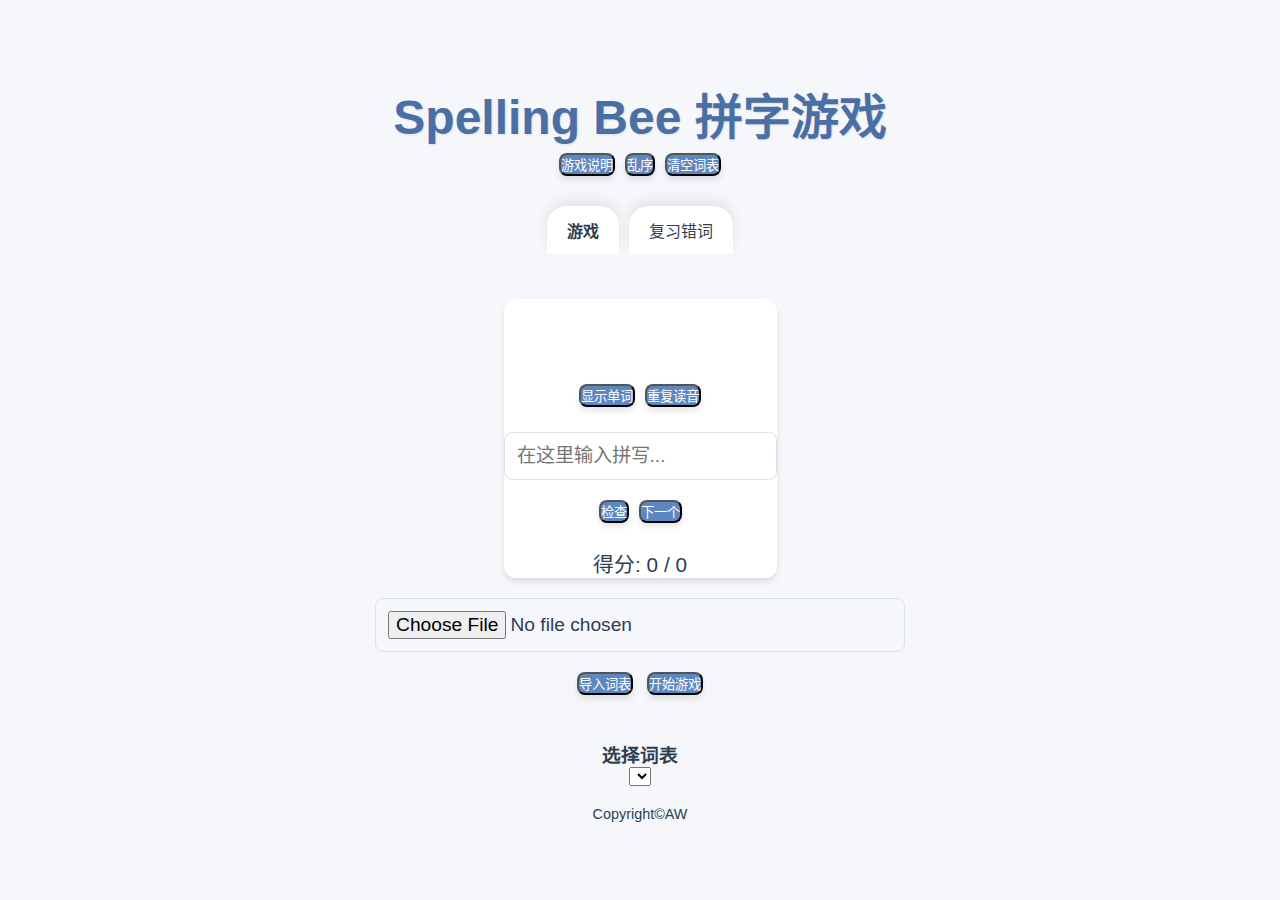
<file: index.html>
<!DOCTYPE html>
<html lang="zh-CN">

<head>
    <meta charset="UTF-8">
    <meta name="viewport" content="width=device-width, initial-scale=1.0">
    <title>Spelling Bee 拼字游戏</title>
    <link rel="stylesheet" href="style.css">
</head>

<body>
    <h1>Spelling Bee 拼字游戏</h1>
    <div class="top-buttons">
        <button id="instructionsBtn">游戏说明</button>
        <button id="shuffleBtn">乱序</button>
        <button id="clearWordListsBtn">清空词表</button>
    </div>
    <div class="instructions" id="instructions">
        <h3>游戏说明:</h3>
        <p>1. 点击"导入词表"按钮上传包含单词的文本文件（每行一个单词）。</p>
        <p>2. 点击"开始游戏"按钮开始拼写测试。</p>
        <p>3. 听到单词读音后，在输入框中拼写该单词。</p>
        <p>4. 点击"检查"按钮或按Enter键检查拼写是否正确。</p>
        <p>5. 拼写正确的单词2秒后自动进入下一个。</p>
        <p>6. 拼写错误的单词会加入复习词库。</p>
        <p>7. 点击"显示单词"按钮显示正确单词。</p>
        <p>8. 点击"下一个"按钮跳过到下一个单词。</p>
        <p>9. 点击"重复读音"按钮再次听取单词读音。</p>
        <p>10. 点击"乱序"按钮打乱单词列表顺序。</p>
        <p>11. 点击"清空词表"按钮清空所有已导入的词表。</p>
        <p>12. 如果没有声音或有其他问题，请尝试用其他浏览器打开。</p>
    </div>
    <div class="tabs">
        <div class="tab active" data-tab="game">游戏</div>
        <div class="tab" data-tab="review">复习错词</div>
    </div>
    <div class="tab-content active" id="gameTab">
        <div class="game-container" id="gameContainer">
            <div class="word-display hidden" id="wordDisplay"></div>
            <div class="control-buttons">
                <button id="revealBtn">显示单词</button>
                <button id="repeatBtn">重复读音</button>
            </div>
            <div class="input-area">
                <input type="text" id="userInput" placeholder="在这里输入拼写...">
                <div class="input-buttons">
                    <button id="checkBtn">检查</button>
                    <button id="nextBtn">下一个</button>
                </div>
            </div>
            <div id="result"></div>
            <div class="score">
                得分: <span id="score">0</span> / <span id="total">0</span>
            </div>
        </div>
    </div>
    <div class="tab-content review-empty-state" id="reviewTab">
        <div class="game-container">
            <h3>复习错词</h3>
            <div class="review-list" id="reviewList">
                <p>暂无需要复习的单词</p>
            </div>
            <button id="reviewBtn" style="display: none;">开始复习</button>
        </div>
    </div>
    <div class="file-input" id="fileInput">
        <input type="file" id="wordFile" accept=".txt">
        <button id="loadBtn">导入词表</button>
        <button id="startBtn">开始游戏</button>
    </div>
    <div class="wordlist-selection" id="wordlistSelection">
        <h3>选择词表</h3>
        <select id="wordlistSelect"></select>
    </div>
    <div class="copyright">
        Copyright©AW
    </div>
    <!-- 正确和错误音效 -->
    <audio id="correctSound" src="https://assets.mixkit.co/active_storage/sfx/2863/2863-preview.mp3"></audio>
    <audio id="incorrectSound" src="https://assets.mixkit.co/active_storage/sfx/946/946-preview.mp3"></audio>
    <!-- 自定义语音库的音频元素 -->
    <audio id="customSound"></audio>
    <script src="script.js"></script>
</body>

</html>
</file>
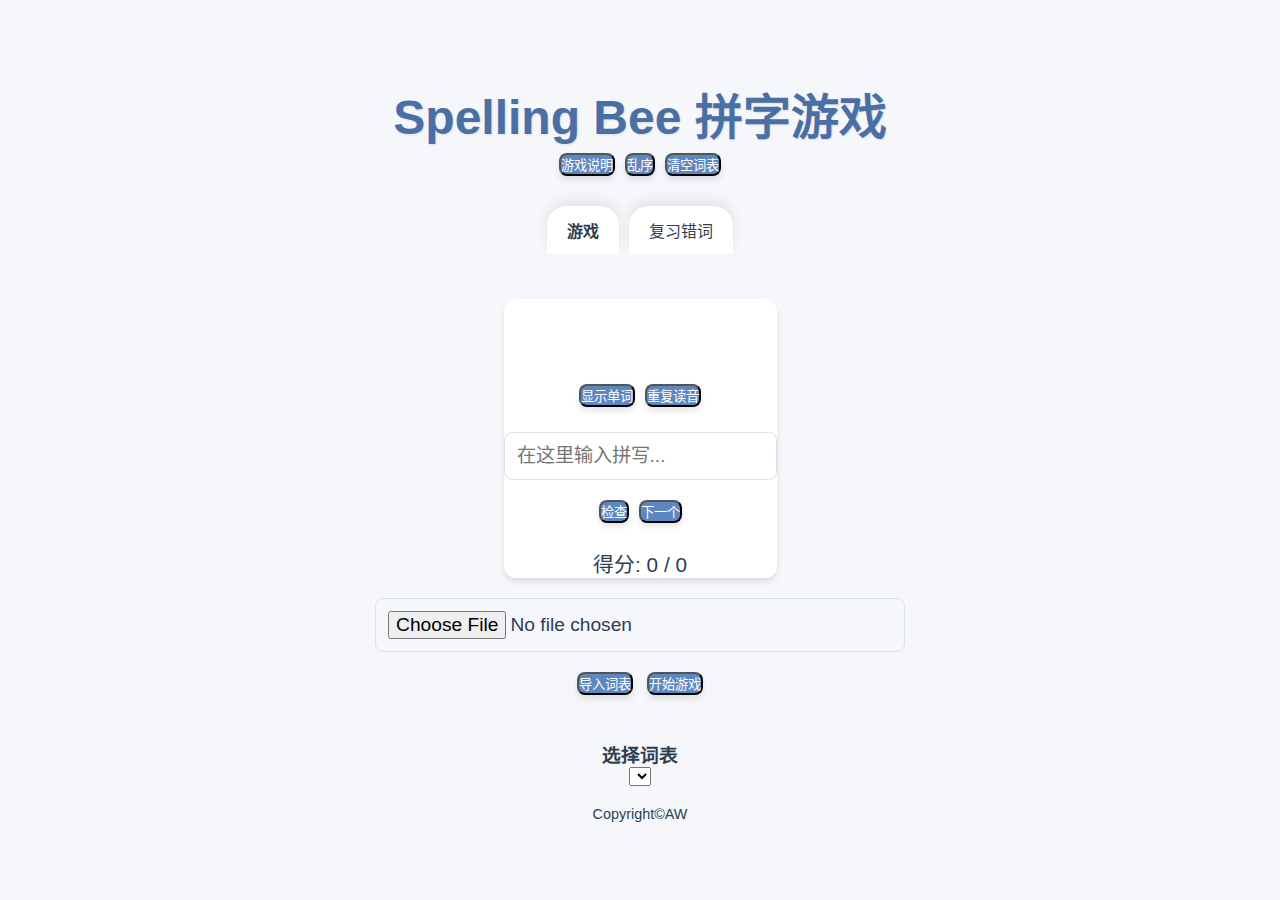
<file: Spelling bee YDKT@1.html>
<!DOCTYPE html>
<html lang="zh-CN">

<head>
    <meta charset="UTF-8">
    <meta name="viewport" content="width=device-width, initial-scale=1.0">
    <title>Spelling Bee 拼字游戏</title>
    <style>
        :root {
            --primary-bg: #f5f7fa;
            --secondary-bg: #eef2f7;
            --accent-color: #4a6fa5;
            --text-dark: #2c3e50;
            --text-light: #ffffff;
            --correct-green: #2ecc71;
            --incorrect-red: #e74c3c;
            --btn-bg: #5d87c1;
            --btn-hover: #3a5f94;
            --border-color: #dce1e8;
            --shadow: 0 4px 6px rgba(0, 0, 0, 0.1);
        }

        * {
            box-sizing: border-box;
            margin: 0;
            padding: 0;
        }

        body {
            font-family: 'Segoe UI', Tahoma, Geneva, Verdana, sans-serif;
            background: var(--primary-bg);
            color: var(--text-dark);
            min-height: 100vh;
            margin: 0;
            display: flex;
            flex-direction: column;
            align-items: center;
            justify-content: center;
            padding: 15px;
        }

        h1 {
            color: var(--accent-color);
            text-shadow: 1px 1px 2px rgba(0, 0, 0, 0.1);
            font-size: clamp(2rem, 6vw, 3rem);
            animation: none;
            text-align: center;
        }

        button {
            font-family: 'Segoe UI', Tahoma, Geneva, Verdana, sans-serif;
            background-color: var(--btn-bg);
            color: var(--text-light);
            border-radius: 8px;
            box-shadow: var(--shadow);
            font-weight: 500;
            cursor: pointer;
            transition: all 0.3s ease;
            margin: 5px;
        }

        button:hover {
            background-color: var(--btn-hover);
        }

        .game-container {
            background-color: white;
            border-radius: 12px;
            box-shadow: var(--shadow);
            width: 100%;
            max-width: 650px;
            margin-top: 20px;
        }

        .word-display {
            font-size: clamp(2.5rem, 10vw, 4.5rem);
            margin: 20px 0;
            min-height: 60px;
            color: var(--accent-color);
            font-weight: bold;
            text-shadow: 1px 1px 2px rgba(0, 0, 0, 0.1);
            text-align: center;
        }

        .input-area {
            margin: 20px 0;
            display: flex;
            flex-direction: column;
            align-items: center;
        }

        input {
            font-family: 'Segoe UI', Tahoma, Geneva, Verdana, sans-serif;
            padding: 12px;
            font-size: 1.2rem;
            width: 100%;
            border: 1px solid var(--border-color);
            border-radius: 8px;
            outline: none;
            margin-bottom: 15px;
        }

        .input-buttons, .control-buttons {
            display: flex;
            flex-wrap: wrap;
            justify-content: center;
        }

        .score {
            margin-top: 20px;
            font-size: 1.3rem;
            color: var(--text-dark);
            text-align: center;
        }

        .correct {
            color: var(--correct-green);
            font-weight: bold;
        }

        .incorrect {
            color: var(--incorrect-red);
            font-weight: bold;
        }

        .file-input {
            margin: 20px 0;
            text-align: center;
        }

        .instructions {
            background-color: #fffdf6;
            padding: 20px;
            border-radius: 20px;
            margin-bottom: 20px;
            text-align: left;
            display: none;
            box-shadow: 0 6px 12px rgba(0, 0, 0, 0.08);
            line-height: 1.6;
        }

        .hidden {
            visibility: hidden;
        }

        .revealed {
            visibility: visible;
        }

        .tabs {
            display: flex;
            margin-bottom: 20px;
            justify-content: center;
            flex-wrap: wrap;
        }

        .tab {
            padding: 12px 20px;
            background-color: #fff;
            cursor: pointer;
            border-radius: 20px 20px 0 0;
            margin: 5px;
            box-shadow: 0 -6px 12px rgba(0, 0, 0, 0.08);
        }

        .tab.active {
            background-color: rgba(255, 255, 255, 0.95);
            color: var(--text-dark);
            font-weight: bold;
        }

        .tab-content {
            display: none;
        }

        .tab-content.active {
            display: block;
        }

        .review-list {
            text-align: left;
            max-height: 250px;
            overflow-y: auto;
            border: 2px solid var(--border-color);
            padding: 15px;
            margin-top: 15px;
            border-radius: 20px;
        }

        .shuffled {
            background-color: #e74c3c;
        }

        .wordlist-selection {
            margin-top: 20px;
            text-align: center;
        }

        .copyright {
            margin-top: 20px;
            font-size: 0.9rem;
            color: var(--text-dark);
            text-align: center;
        }

        .top-buttons {
            display: flex;
            justify-content: center;
            align-items: center;
            margin-bottom: 20px;
            flex-wrap: wrap;
        }

        .control-buttons {
            display: flex;
            justify-content: center;
            align-items: center;
            flex-wrap: wrap;
        }

        /* 新增样式：隐藏空的复习区域 */
        .review-empty-state {
            display: none;
        }

        /* 移动端优化 */
        @media (max-width: 480px) {
            .game-container {
                padding: 20px;
            }

            .word-display {
                font-size: 3rem;
            }

            button {
                padding: 10px 15px;
                font-size: 0.9rem;
            }

            input {
                font-size: 1rem;
            }

            .instructions {
                font-size: 0.9rem;
            }
        }
    </style>
</head>

<body>
    <h1>Spelling Bee 拼字游戏</h1>
    <div class="top-buttons">
        <button id="instructionsBtn">游戏说明</button>
        <button id="shuffleBtn">乱序</button>
        <button id="clearWordListsBtn">清空词表</button>
    </div>
    <div class="instructions" id="instructions">
        <h3>游戏说明:</h3>
        <p>1. 点击“导入词表”按钮上传包含单词的文本文件（每行一个单词）。</p>
        <p>2. 点击“开始游戏”按钮开始拼写测试。</p>
        <p>3. 听到单词读音后，在输入框中拼写该单词。</p>
        <p>4. 点击“检查”按钮或按Enter键检查拼写是否正确。</p>
        <p>5. 拼写正确的单词2秒后自动进入下一个。</p>
        <p>6. 拼写错误的单词会加入复习词库。</p>
        <p>7. 点击“显示单词”按钮显示正确单词。</p>
        <p>8. 点击“下一个”按钮跳过到下一个单词。</p>
        <p>9. 点击“重复读音”按钮再次听取单词读音。</p>
        <p>10. 点击“乱序”按钮打乱单词列表顺序。</p>
        <p>11. 点击“清空词表”按钮清空所有已导入的词表。</p>
        <p>12. 如果没有声音或有其他问题，请尝试用其他浏览器打开。</p>
    </div>
    <div class="tabs">
        <div class="tab active" data-tab="game">游戏</div>
        <div class="tab" data-tab="review">复习错词</div>
    </div>
    <div class="tab-content active" id="gameTab">
        <div class="game-container" id="gameContainer">
            <div class="word-display hidden" id="wordDisplay"></div>
            <div class="control-buttons">
                <button id="revealBtn">显示单词</button>
                <button id="repeatBtn">重复读音</button>
            </div>
            <div class="input-area">
                <input type="text" id="userInput" placeholder="在这里输入拼写...">
                <div class="input-buttons">
                    <button id="checkBtn">检查</button>
                    <button id="nextBtn">下一个</button>
                </div>
            </div>
            <div id="result"></div>
            <div class="score">
                得分: <span id="score">0</span> / <span id="total">0</span>
            </div>
        </div>
    </div>
    <div class="tab-content review-empty-state" id="reviewTab">
        <div class="game-container">
            <h3>复习错词</h3>
            <div class="review-list" id="reviewList">
                <p>暂无需要复习的单词</p>
            </div>
            <button id="reviewBtn" style="display: none;">开始复习</button>
        </div>
    </div>
    <div class="file-input" id="fileInput">
        <input type="file" id="wordFile" accept=".txt">
        <button id="loadBtn">导入词表</button>
        <button id="startBtn">开始游戏</button>
    </div>
    <div class="wordlist-selection" id="wordlistSelection">
        <h3>选择词表</h3>
        <select id="wordlistSelect"></select>
    </div>
    <div class="copyright">
        Copyright©AW
    </div>
    <!-- 正确和错误音效 -->
    <audio id="correctSound" src="https://assets.mixkit.co/active_storage/sfx/2863/2863-preview.mp3"></audio>
    <audio id="incorrectSound" src="https://assets.mixkit.co/active_storage/sfx/946/946-preview.mp3"></audio>
    <!-- 自定义语音库的音频元素 -->
    <audio id="customSound"></audio>
    <script>
        // 全局变量
        let wordLists = [];
        let reviewWords = [];
        let currentWord = '';
        let currentIndex = 0;
        let score = 0;
        let synth = window.speechSynthesis;
        let timer = null;
        let isShuffled = false;
        let selectedWordListIndex = 0;
        const correctSound = document.getElementById('correctSound');
        const incorrectSound = document.getElementById('incorrectSound');
        const customSound = document.getElementById('customSound'); // 获取自定义语音库的音频元素

        // DOM 元素
        const wordFile = document.getElementById('wordFile');
        const loadBtn = document.getElementById('loadBtn');
        const startBtn = document.getElementById('startBtn');
        const gameContainer = document.getElementById('gameContainer');
        const wordDisplay = document.getElementById('wordDisplay');
        const revealBtn = document.getElementById('revealBtn');
        const userInput = document.getElementById('userInput');
        const checkBtn = document.getElementById('checkBtn');
        const nextBtn = document.getElementById('nextBtn');
        const repeatBtn = document.getElementById('repeatBtn');
        const resultDisplay = document.getElementById('result');
        const scoreDisplay = document.getElementById('score');
        const totalDisplay = document.getElementById('total');
        const reviewList = document.getElementById('reviewList');
        const reviewBtn = document.getElementById('reviewBtn');
        const tabs = document.querySelectorAll('.tab');
        const tabContents = document.querySelectorAll('.tab-content');
        const instructionsBtn = document.getElementById('instructionsBtn');
        const instructions = document.getElementById('instructions');
        const fileInput = document.getElementById('fileInput');
        const shuffleBtn = document.getElementById('shuffleBtn');
        const wordlistSelect = document.getElementById('wordlistSelect');
        const clearWordListsBtn = document.getElementById('clearWordListsBtn');

        // 尝试从 localStorage 中获取保存的词表
        const savedWordLists = localStorage.getItem('wordLists');
        if (savedWordLists) {
            wordLists = JSON.parse(savedWordLists);
            updateWordlistSelect();
        }

        // 尝试从 localStorage 中获取保存的复习词库
        const savedReviewWords = localStorage.getItem('reviewWords');
        if (savedReviewWords) {
            reviewWords = JSON.parse(savedReviewWords);
            updateReviewList();
        }

        // 标签页切换
        tabs.forEach(tab => {
            tab.addEventListener('click', () => {
                tabs.forEach(t => t.classList.remove('active'));
                tabContents.forEach(c => c.classList.remove('active'));
                tab.classList.add('active');
                document.getElementById(tab.dataset.tab + 'Tab').classList.add('active');

                // 如果切换到复习页且没有复习单词，显示空状态
                if (tab.dataset.tab === 'review' && reviewWords.length === 0) {
                    document.getElementById('reviewTab').classList.add('review-empty-state');
                }
            });
        });

        // 加载词表
        loadBtn.addEventListener('click', () => {
            const file = wordFile.files[0];
            if (!file) {
                alert('请先选择词表文件');
                return;
            }
            const reader = new FileReader();
            reader.onload = function (e) {
                const content = e.target.result;
                const newWordList = content.split('\n').map(word => word.trim()).filter(word => word.length > 0);
                if (wordLists.length >= 3) {
                    alert('最多只能保存三个词表，请删除一个后再导入。');
                    return;
                }
                wordLists.push(newWordList);
                localStorage.setItem('wordLists', JSON.stringify(wordLists));
                updateWordlistSelect();
                alert(`成功导入词表，共 ${newWordList.length} 个单词`);
            };
            reader.readAsText(file);
        });

        // 更新词表选择下拉框
        function updateWordlistSelect() {
            wordlistSelect.innerHTML = '';
            wordLists.forEach((_, index) => {
                const option = document.createElement('option');
                option.value = index;
                option.textContent = `词表 ${index + 1}`;
                wordlistSelect.appendChild(option);
            });
        }

        // 选择词表
        wordlistSelect.addEventListener('change', () => {
            selectedWordListIndex = parseInt(wordlistSelect.value);
        });

        // 开始游戏
        startBtn.addEventListener('click', () => {
            if (wordLists.length === 0) {
                alert('请先导入词表');
                return;
            }
            const selectedWordList = wordLists[selectedWordListIndex];
            currentIndex = 0;
            score = 0;
            scoreDisplay.textContent = score;
            totalDisplay.textContent = 0;
            showNextWord(selectedWordList);
            fileInput.style.display = 'none';
        });

        // 开始复习
        reviewBtn.addEventListener('click', () => {
            if (reviewWords.length === 0) {
                alert('复习词库中没有单词');
                return;
            }
            const selectedWordList = reviewWords;
            reviewWords = [];
            updateReviewList();
            currentIndex = 0;
            score = 0;
            scoreDisplay.textContent = score;
            totalDisplay.textContent = 0;
            showNextWord(selectedWordList);
            document.querySelector('.tab[data-tab="game"]').click();
            // 复习开始后清空复习错词的 localStorage
            localStorage.removeItem('reviewWords');

            // 隐藏空状态提示
            document.getElementById('reviewTab').classList.remove('review-empty-state');
        });

        // 显示下一个单词
        function showNextWord(wordList) {
            if (timer) {
                clearTimeout(timer);
                timer = null;
            }
            if (currentIndex >= wordList.length) {
                wordDisplay.textContent = '游戏结束!';
                wordDisplay.classList.remove('hidden');
                userInput.style.display = 'none';
                checkBtn.style.display = 'none';
                nextBtn.style.display = 'none';
                revealBtn.style.display = 'none';
                repeatBtn.style.display = 'none';
                resultDisplay.textContent = `最终得分: ${score} / ${currentIndex}`;
                if (reviewWords.length > 0) {
                    reviewBtn.style.display = 'inline-block';
                }
                return;
            }
            currentWord = wordList[currentIndex];
            wordDisplay.textContent = currentWord;
            wordDisplay.classList.add('hidden');
            userInput.value = '';
            resultDisplay.textContent = '';
            userInput.focus();
            // 朗读单词
            speakWord(currentWord);
        }

        // 朗读单词 - 指向有道词典发音链接
        function speakWord(word) {
            const audioUrl = `https://dict.youdao.com/dictvoice?type=0&audio=${word}`;
            customSound.src = audioUrl;
            customSound.play().catch(error => {
                console.error(`播放单词 "${word}" 的音频失败:`, error);
                alert(`抱歉，无法播放单词 "${word}" 的发音。`);
            });
        }

        // 检查拼写
        function checkSpelling() {
            const userAnswer = userInput.value.trim().toLowerCase();
            const correctAnswer = currentWord.toLowerCase();
            wordDisplay.classList.remove('hidden');
            if (userAnswer === correctAnswer) {
                resultDisplay.textContent = '正确!';
                resultDisplay.className = 'correct';
                score++;
                correctSound.play();
            } else {
                resultDisplay.textContent = `错误! 正确拼写是: ${currentWord}`;
                resultDisplay.className = 'incorrect';
                incorrectSound.play();
                // 添加到复习错词
                if (!reviewWords.includes(currentWord)) {
                    reviewWords.push(currentWord);
                    updateReviewList();
                    // 更新 localStorage 中的复习错词
                    localStorage.setItem('reviewWords', JSON.stringify(reviewWords));
                }
            }
            scoreDisplay.textContent = score;
            totalDisplay.textContent = currentIndex + 1;
            // 设置答案单词颜色为绿色
            wordDisplay.style.color = 'green';
            // 2 秒后自动下一个
            timer = setTimeout(() => {
                // 恢复默认颜色
                wordDisplay.style.color = '#333';
                currentIndex++;
                const selectedWordList = wordLists[selectedWordListIndex];
                showNextWord(selectedWordList);
            }, 2000);
        }

        // 更新复习错词显示
        function updateReviewList() {
            if (reviewWords.length === 0) {
                reviewList.innerHTML = '<p>暂无需要复习的单词</p>';
                reviewBtn.style.display = 'none';
            } else {
                reviewList.innerHTML = reviewWords.map(word => `<div>${word}</div>`).join('');
                reviewBtn.style.display = 'inline-block';
            }
        }

        // 显示单词
        revealBtn.addEventListener('click', () => {
            wordDisplay.classList.remove('hidden');
            // 设置答案单词颜色为绿色
            wordDisplay.style.color = 'green';
        });

        // 事件监听
        checkBtn.addEventListener('click', checkSpelling);
        nextBtn.addEventListener('click', () => {
            // 恢复默认颜色
            wordDisplay.style.color = '#333';
            currentIndex++;
            const selectedWordList = wordLists[selectedWordListIndex];
            showNextWord(selectedWordList);
        });
        repeatBtn.addEventListener('click', () => speakWord(currentWord));
        userInput.addEventListener('keypress', (e) => {
            if (e.key === 'Enter') {
                checkSpelling();
            }
        });

        // 显示游戏说明
        instructionsBtn.addEventListener('click', () => {
            if (instructions.style.display === 'none') {
                instructions.style.display = 'block';
            } else {
                instructions.style.display = 'none';
            }
        });

        // 乱序单词
        shuffleBtn.addEventListener('click', () => {
            const selectedWordList = wordLists[selectedWordListIndex];
            if (selectedWordList.length > 0) {
                wordLists[selectedWordListIndex] = shuffleArray(selectedWordList);
                // 保存乱序后的词表
                localStorage.setItem('wordLists', JSON.stringify(wordLists));
                currentIndex = 0;
                score = 0;
                scoreDisplay.textContent = score;
                totalDisplay.textContent = 0;
                showNextWord(selectedWordList);
                isShuffled = !isShuffled;
                if (isShuffled) {
                    shuffleBtn.classList.add('shuffled');
                } else {
                    shuffleBtn.classList.remove('shuffled');
                }
            } else {
                alert('请先导入词表');
            }
        });

        // 洗牌算法
        function shuffleArray(array) {
            for (let i = array.length - 1; i > 0; i--) {
                const j = Math.floor(Math.random() * (i + 1));
                [array[i], array[j]] = [array[j], array[i]];
            }
            return array;
        }

        // 快捷键唤出导入词表功能
        document.addEventListener('keydown', (e) => {
            if (e.ctrlKey && e.key === 'l') {
                if (fileInput.style.display === 'none') {
                    fileInput.style.display = 'block';
                } else {
                    fileInput.style.display = 'none';
                }
            }
        });

        // 清空词表
        clearWordListsBtn.addEventListener('click', () => {
            if (confirm('确定要清空所有词表吗？')) {
                wordLists = [];
                localStorage.removeItem('wordLists');
                updateWordlistSelect();
                alert('词表已清空');
            }
        });
    </script>
</body>

</html>
</file>
<file: style.css>
:root {
    --primary-bg: #f5f7fa;
    --secondary-bg: #eef2f7;
    --accent-color: #4a6fa5;
    --text-dark: #2c3e50;
    --text-light: #ffffff;
    --correct-green: #2ecc71;
    --incorrect-red: #e74c3c;
    --btn-bg: #5d87c1;
    --btn-hover: #3a5f94;
    --border-color: #dce1e8;
    --shadow: 0 4px 6px rgba(0, 0, 0, 0.1);
}

* {
    box-sizing: border-box;
    margin: 0;
    padding: 0;
}

body {
    font-family: 'Segoe UI', Tahoma, Geneva, Verdana, sans-serif;
    background: var(--primary-bg);
    color: var(--text-dark);
    min-height: 100vh;
    margin: 0;
    display: flex;
    flex-direction: column;
    align-items: center;
    justify-content: center;
    padding: 15px;
}

h1 {
    color: var(--accent-color);
    text-shadow: 1px 1px 2px rgba(0, 0, 0, 0.1);
    font-size: clamp(2rem, 6vw, 3rem);
    animation: none;
    text-align: center;
}

button {
    font-family: 'Segoe UI', Tahoma, Geneva, Verdana, sans-serif;
    background-color: var(--btn-bg);
    color: var(--text-light);
    border-radius: 8px;
    box-shadow: var(--shadow);
    font-weight: 500;
    cursor: pointer;
    transition: all 0.3s ease;
    margin: 5px;
}

button:hover {
    background-color: var(--btn-hover);
}

.game-container {
    background-color: white;
    border-radius: 12px;
    box-shadow: var(--shadow);
    width: 100%;
    max-width: 650px;
    margin-top: 20px;
}

.word-display {
    font-size: clamp(2.5rem, 10vw, 4.5rem);
    margin: 20px 0;
    min-height: 60px;
    color: var(--accent-color);
    font-weight: bold;
    text-shadow: 1px 1px 2px rgba(0, 0, 0, 0.1);
    text-align: center;
}

.input-area {
    margin: 20px 0;
    display: flex;
    flex-direction: column;
    align-items: center;
}

input {
    font-family: 'Segoe UI', Tahoma, Geneva, Verdana, sans-serif;
    padding: 12px;
    font-size: 1.2rem;
    width: 100%;
    border: 1px solid var(--border-color);
    border-radius: 8px;
    outline: none;
    margin-bottom: 15px;
}

.input-buttons, .control-buttons {
    display: flex;
    flex-wrap: wrap;
    justify-content: center;
}

.score {
    margin-top: 20px;
    font-size: 1.3rem;
    color: var(--text-dark);
    text-align: center;
}

.correct {
    color: var(--correct-green);
    font-weight: bold;
}

.incorrect {
    color: var(--incorrect-red);
    font-weight: bold;
}

.file-input {
    margin: 20px 0;
    text-align: center;
}

.instructions {
    background-color: #fffdf6;
    padding: 20px;
    border-radius: 20px;
    margin-bottom: 20px;
    text-align: left;
    display: none;
    box-shadow: 0 6px 12px rgba(0, 0, 0, 0.08);
    line-height: 1.6;
}

.hidden {
    visibility: hidden;
}

.revealed {
    visibility: visible;
}

.tabs {
    display: flex;
    margin-bottom: 20px;
    justify-content: center;
    flex-wrap: wrap;
}

.tab {
    padding: 12px 20px;
    background-color: #fff;
    cursor: pointer;
    border-radius: 20px 20px 0 0;
    margin: 5px;
    box-shadow: 0 -6px 12px rgba(0, 0, 0, 0.08);
}

.tab.active {
    background-color: rgba(255, 255, 255, 0.95);
    color: var(--text-dark);
    font-weight: bold;
}

.tab-content {
    display: none;
}

.tab-content.active {
    display: block;
}

.review-list {
    text-align: left;
    max-height: 250px;
    overflow-y: auto;
    border: 2px solid var(--border-color);
    padding: 15px;
    margin-top: 15px;
    border-radius: 20px;
}

.shuffled {
    background-color: #e74c3c;
}

.wordlist-selection {
    margin-top: 20px;
    text-align: center;
}

.copyright {
    margin-top: 20px;
    font-size: 0.9rem;
    color: var(--text-dark);
    text-align: center;
}

.top-buttons {
    display: flex;
    justify-content: center;
    align-items: center;
    margin-bottom: 20px;
    flex-wrap: wrap;
}

.control-buttons {
    display: flex;
    justify-content: center;
    align-items: center;
    flex-wrap: wrap;
}

.review-empty-state {
    display: none;
}

@media (max-width: 480px) {
    .game-container {
        padding: 20px;
    }

    .word-display {
        font-size: 3rem;
    }

    button {
        padding: 10px 15px;
        font-size: 0.9rem;
    }

    input {
        font-size: 1rem;
    }

    .instructions {
        font-size: 0.9rem;
    }
}
</file>
